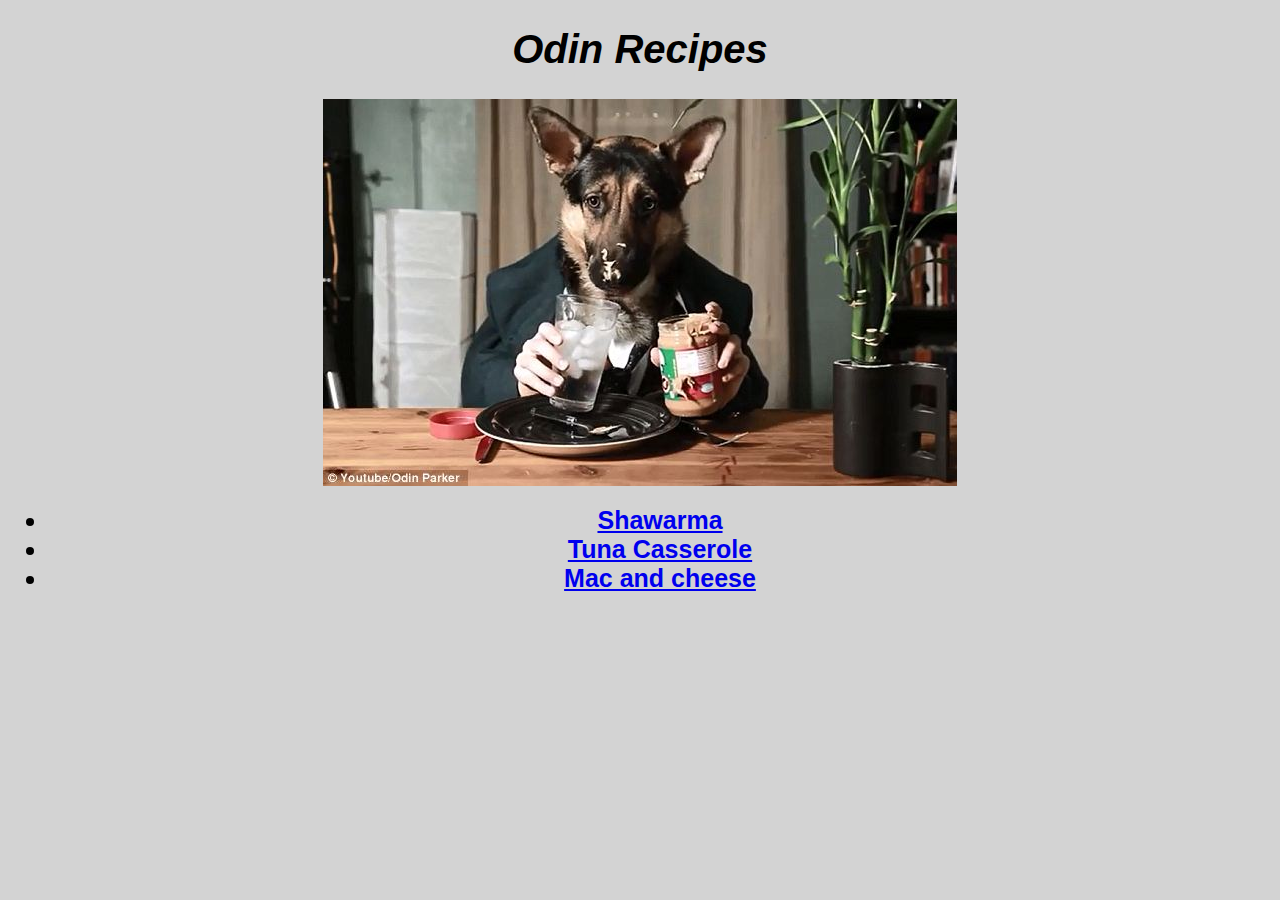
<file: index.html>
<!DOCTYPE html>
<html lang="en">
    <head>
        <meta charset="utf-8">
        <title>Odin Recipes</title>
        <link rel="stylesheet" href="style.css">
    </head>
    <body id="background1" class="centeralign">
        <h1 class="headfonts">Odin Recipes</h1>
        <img src="images/article-2305596-192AA1EA000005DC-240_634x387.jpg">
        <ul>
            <div>
            <li><a href="./recipes/shwarma.html">Shawarma</a></li>
            <li><a href="./recipes/tuna-casserole.html">Tuna Casserole</a></li>
            <li><a href="./recipes/Mac-n-cheese.html">Mac and cheese</a></li>
            </div>
        </ul>
    </body>
</html>
</file>
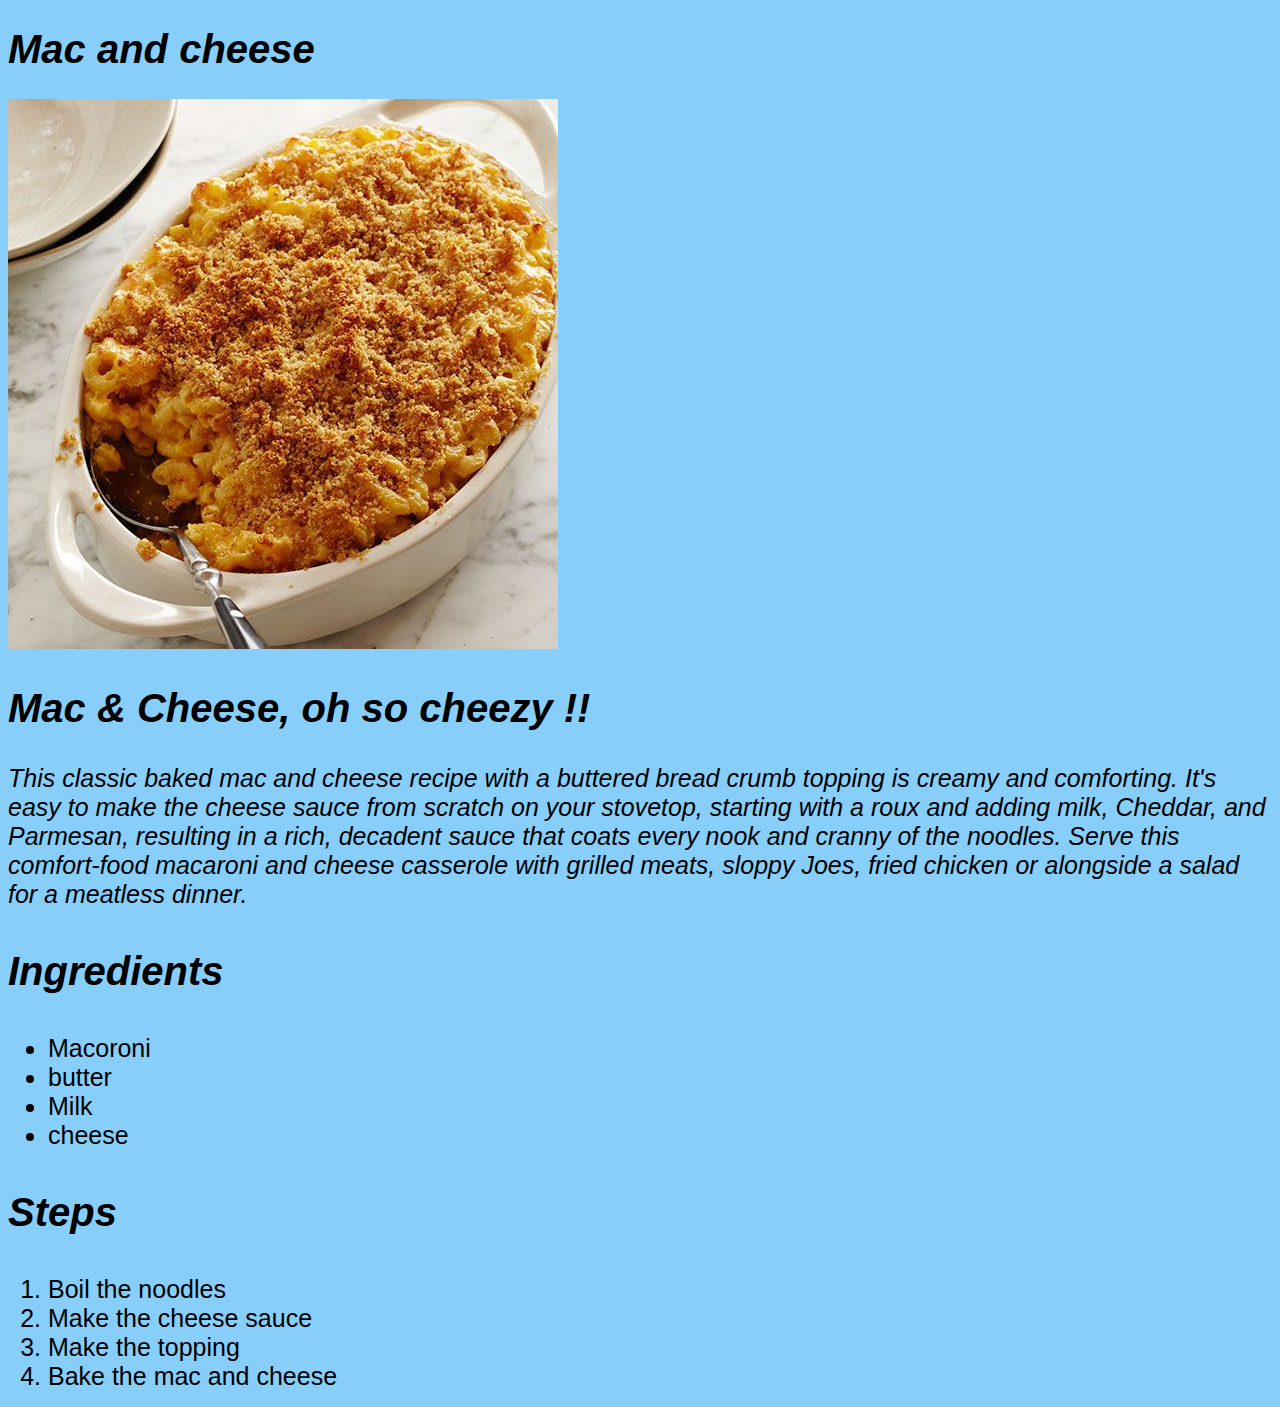
<file: recipes/Mac-n-cheese.html>
<!DOCTYPE html>
<html lang="en">
    <head>
        <meta charset="utf-8">
        <title>Tuna Casserole</title>
        <link rel="stylesheet" href="../style.css">
    </head>
    <body class="rec">
        <h1>Mac and cheese</h1>
        <img src="../images/macaroni-and-cheese-with-buttery-crumbs-xl-r-200309-58c0467dfb8a48c0a4244eb017e6b4e4.jpg">
        <h2>Mac & Cheese, oh so cheezy !!</h2>
        <p> This classic baked mac and cheese recipe with a buttered bread crumb topping is creamy and comforting. It's easy to make the cheese sauce from scratch on your stovetop, starting with a roux and adding milk, Cheddar, and Parmesan, resulting in a rich, decadent sauce that coats every nook and cranny of the noodles. Serve this comfort-food macaroni and cheese casserole with grilled meats, sloppy Joes, fried chicken or alongside a salad for a meatless dinner.</p>
        <h3>Ingredients</h3>
        <ul class="ing-li">
            <li>Macoroni</li>
            <li>butter</li>
            <li>Milk</li>
            <li>cheese</li>
        </ul>
        <h3>Steps</h3>
        <ol>
            <li>Boil the noodles</li>
            <li>Make the cheese sauce</li>
            <li>Make the topping</li>
            <li>Bake the mac and cheese</li>
        </ol>
    </body>
</html>
</file>
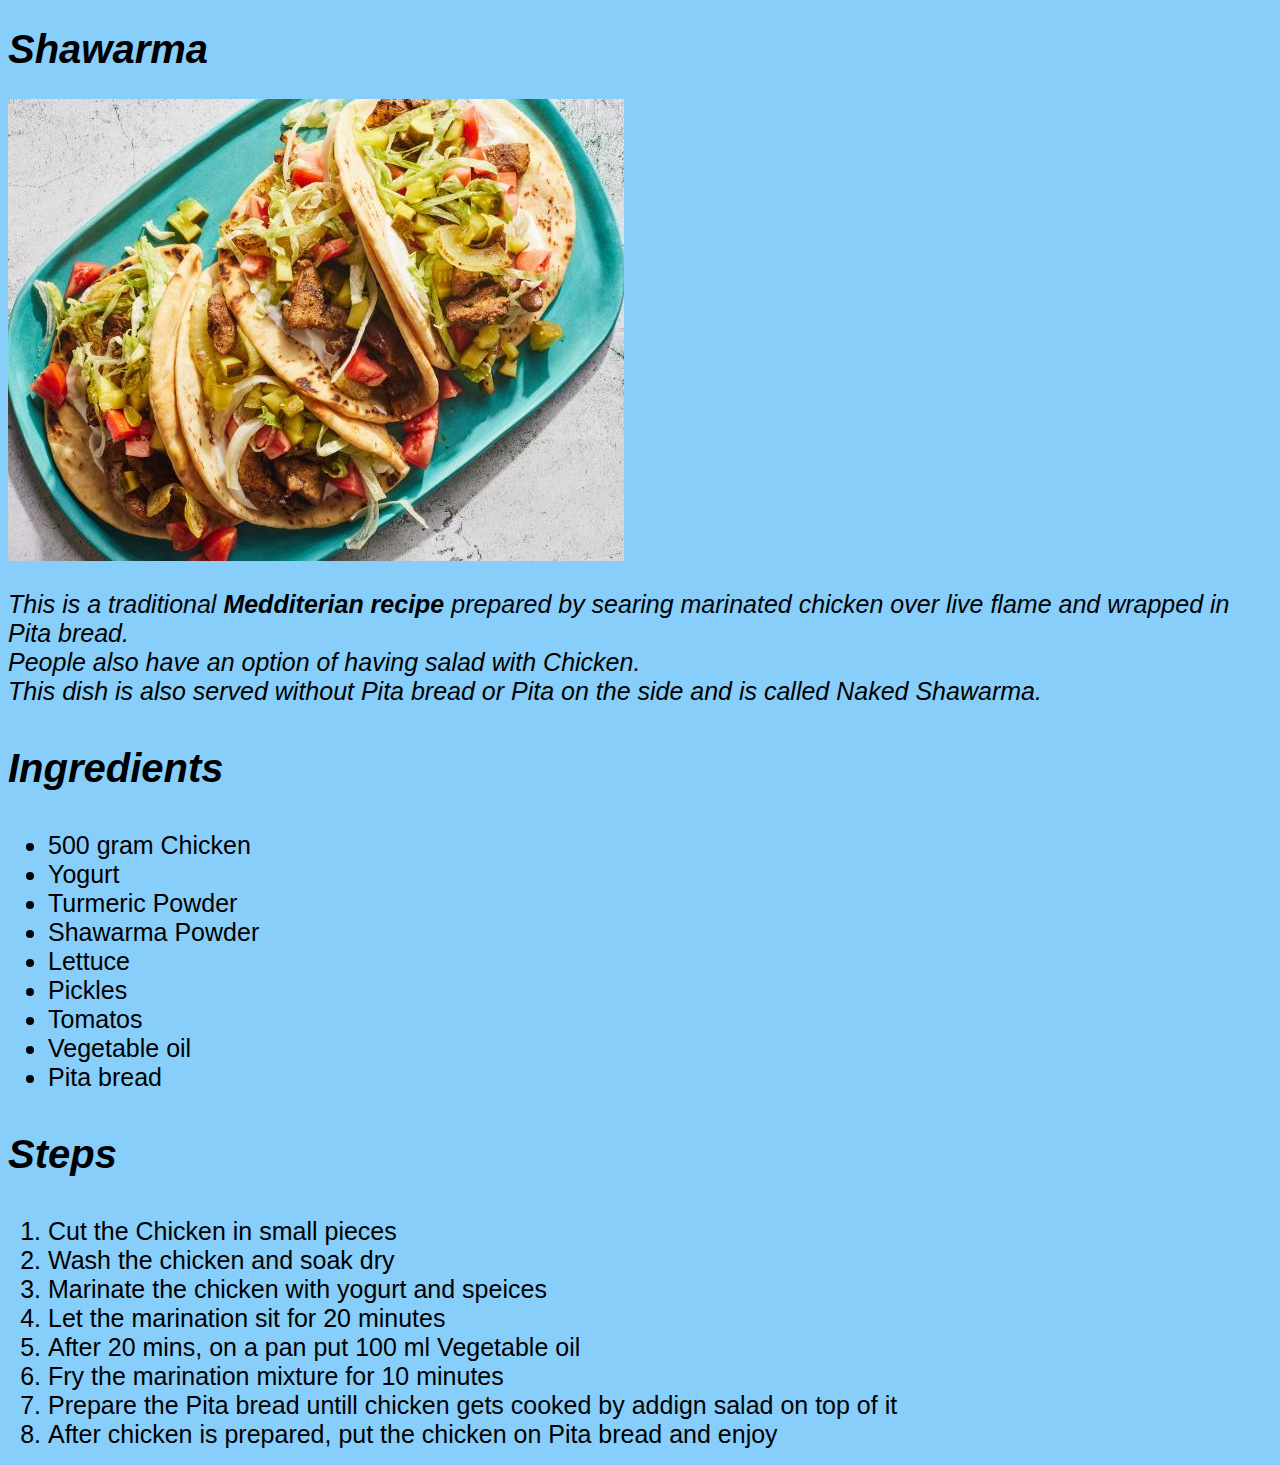
<file: recipes/shwarma.html>
<!DOCTYPE html>
<html lang="en">
    <head>
        <meta charset="utf-8">
        <title>Shawarma Recipe</title>
        <link rel="stylesheet" href="../style.css">
    </head>
    <body class="rec">
        <h1>Shawarma</h1>
        <img src="../images/shawarma.jpg">
        <p>This is a traditional <strong> Medditerian recipe</strong> prepared by searing marinated chicken over live flame and wrapped in Pita bread. 
            <br>People also have an option of having salad with Chicken. 
            <br>This dish is also served without Pita bread or Pita on the side and is called <em>Naked Shawarma</em>.</p>
        <h3>Ingredients</h3>
        <ul class="ing-li">
            <li>500 gram Chicken</li>
            <li>Yogurt</li>
            <li>Turmeric Powder</li>
            <li>Shawarma Powder</li>
            <li>Lettuce</li>
            <li>Pickles</li>
            <li>Tomatos</li>
            <li>Vegetable oil</li>
            <li>Pita bread</li>
        </ul>
        <h3>Steps</h3>
        <ol>
            <li>Cut the Chicken in small pieces</li>
            <li>Wash the chicken and soak dry</li>
            <li>Marinate the chicken with yogurt and speices</li>
            <li>Let the marination sit for 20 minutes</li>
            <li>After 20 mins, on a pan put 100 ml Vegetable oil</li>
            <li>Fry the marination mixture for 10 minutes</li>
            <li>Prepare the Pita bread untill chicken gets cooked by addign salad on top of it</li>
            <li>After chicken is prepared, put the chicken on Pita bread and enjoy</li>
        </ol>
    </body>
</html>
</file>
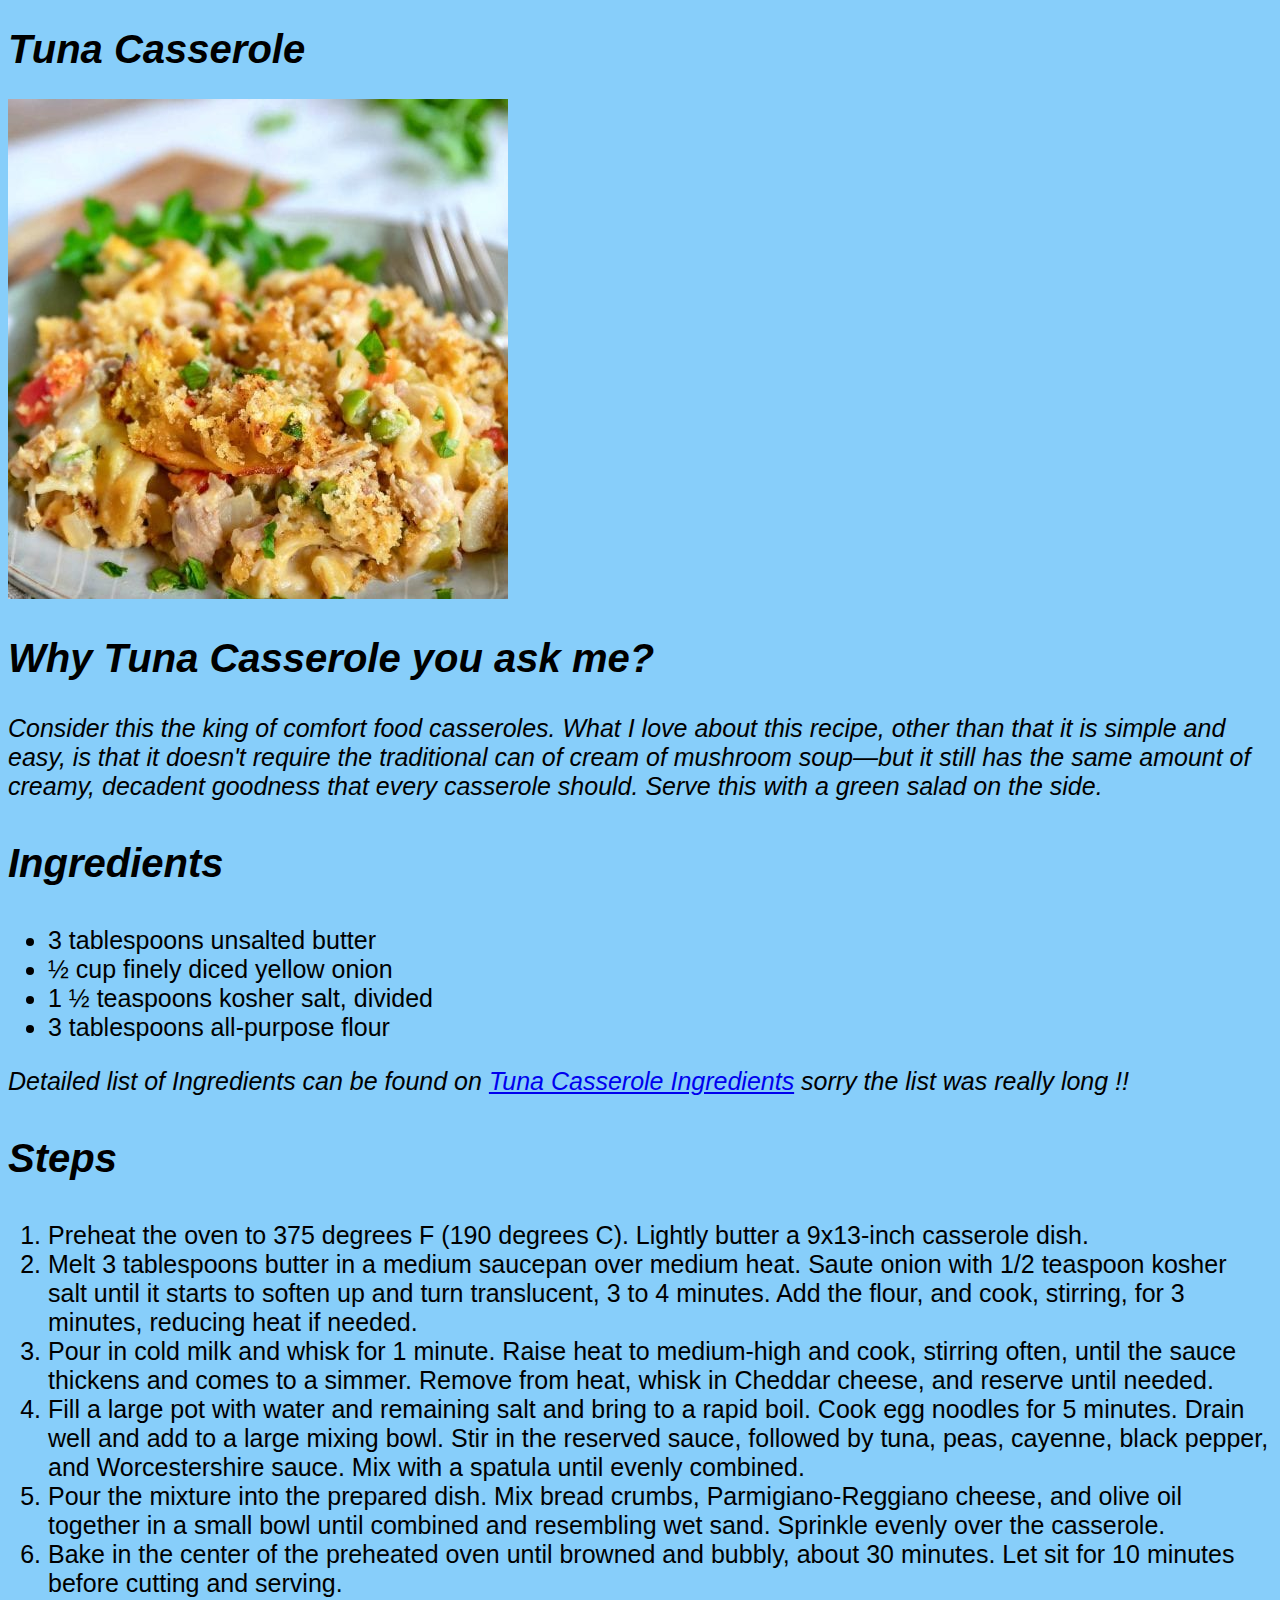
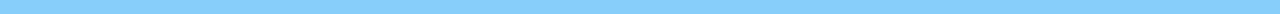
<file: recipes/tuna-casserole.html>
<!DOCTYPE html>
<html lang="en">
    <head>
        <meta charset="utf-8">
        <title>Tuna Casserole</title>
        <link rel="stylesheet" href="../style.css">
    </head>
    <body class="rec">
        <h1>Tuna Casserole</h1>
        <img src="../images/tuna-casserole-no-text-500x500.jpg">
        <h2>Why Tuna Casserole you ask me?</h2>
        <p> Consider this the king of comfort food casseroles. What I love about this recipe, other than that it is simple and easy, is that it doesn't require the traditional can of cream of mushroom soup—but it still has the same amount of creamy, decadent goodness that every casserole should. Serve this with a green salad on the side.</p>
        <h3>Ingredients</h3>
        <ul class="ing-li">
            <li>3 tablespoons unsalted butter</li>
            <li>½ cup finely diced yellow onion</li>
            <li>1 ½ teaspoons kosher salt, divided</li>
            <li>3 tablespoons all-purpose flour</li>
        </ul>
        <p>Detailed list of Ingredients can be found on <a href="https://www.allrecipes.com/recipe/280246/chef-johns-tuna-noodle-casserole/">Tuna Casserole Ingredients</a><em> sorry the list was really long !!</em></p>
        <h3>Steps</h3>
        <ol>
            <li>Preheat the oven to 375 degrees F (190 degrees C). Lightly butter a 9x13-inch casserole dish.</li>
            <li>Melt 3 tablespoons butter in a medium saucepan over medium heat. Saute onion with 1/2 teaspoon kosher salt until it starts to soften up and turn translucent, 3 to 4 minutes. Add the flour, and cook, stirring, for 3 minutes, reducing heat if needed.</li>
            <li>Pour in cold milk and whisk for 1 minute. Raise heat to medium-high and cook, stirring often, until the sauce thickens and comes to a simmer. Remove from heat, whisk in Cheddar cheese, and reserve until needed.</li>
            <li>Fill a large pot with water and remaining salt and bring to a rapid boil. Cook egg noodles for 5 minutes. Drain well and add to a large mixing bowl. Stir in the reserved sauce, followed by tuna, peas, cayenne, black pepper, and Worcestershire sauce. Mix with a spatula until evenly combined.</li>
            <li>Pour the mixture into the prepared dish. Mix bread crumbs, Parmigiano-Reggiano cheese, and olive oil together in a small bowl until combined and resembling wet sand. Sprinkle evenly over the casserole.</li>
            <li>Bake in the center of the preheated oven until browned and bubbly, about 30 minutes. Let sit for 10 minutes before cutting and serving.</li>
        </ol>
    </body>
</html>
</file>
<file: style.css>
#background1 {
    background-color: lightgray;
}

h1,h3,h2 {
    font-family:'Segoe UI', Tahoma, Geneva, Verdana, sans-serif;
    font-style: italic;
    font-weight: 800;
    font-size: 40px;
}

div{
    font-weight: 800;
    font-size: 25px;
}

#background1.centeralign,
body.centeralign {
    text-align: center;
}

body.rec {
    background-color: lightskyblue;
}

.rec p{
    font-family:'Segoe UI', Tahoma, Geneva, Verdana, sans-serif;
    font-style:oblique;
    font-size: 25px;
}

li {
    font-family:'Segoe UI', Tahoma, Geneva, Verdana, sans-serif;
    font-size: 25px;
}
</file>
